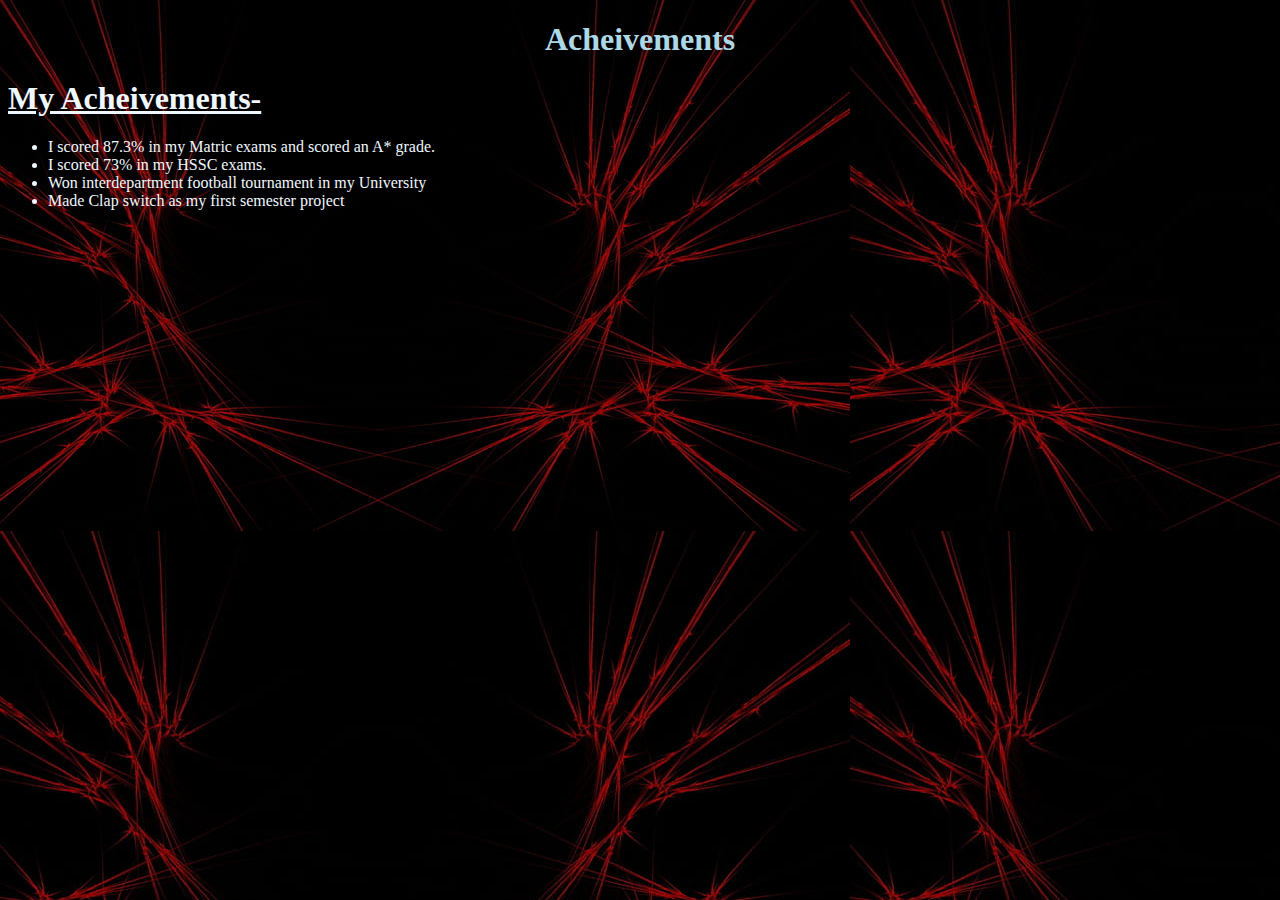
<file: web dev/acheivements.html>
<!DOCTYPE html>
<html lang="en">
<head>
    <meta charset="UTF-8">
    <meta name="viewport" content="width=device-width, initial-scale=1.0">
    <title>Acheivements</title>
</head>
<body style="background-image: url(desktop-wallpaper-black-red-background-gaming-red-and-black-abstract.jpg);">
    <h1 style="color: lightblue;"align="center"><b>Acheivements</b></h1>
    <h1 style="color: aliceblue;"><u>My Acheivements-</u></h1>
    <ul style="color: aliceblue;">
        <li>I scored 87.3% in my Matric exams and scored an A* grade.</li>
        <li>I scored 73% in my HSSC exams.</li>
        <li>Won interdepartment football tournament in my University </li>
        <li>Made Clap switch as my first semester project</li>  
    </ul>
</body>
</html>
</file>
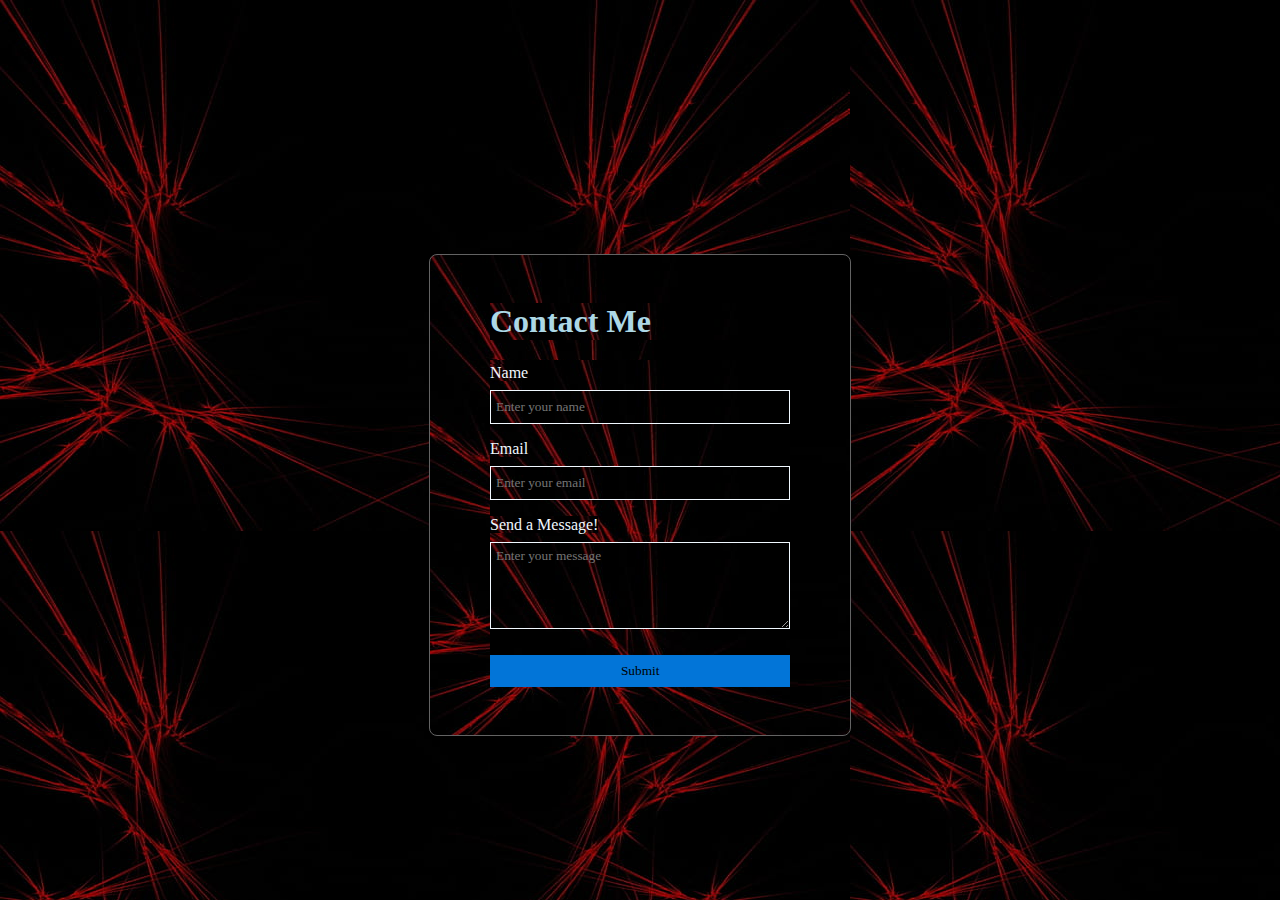
<file: web dev/contact.html>
<!DOCTYPE html>
<html lang="en">
<head>
    <meta charset="UTF-8">
    <meta name="viewport" content="width=device-width, initial-scale=1.0">
    <link rel="stylesheet" href="style1.css">
    <title>Contact Form</title>
</head>
<body>
  <div class="form-container">
        <h1>Contact Me</h1>
        
        <form action="">
            <label for="">Name</label><br>
            <input type="text" placeholder="Enter your name"><br>
            <label for="">Email</label><br>
            <input type="email" placeholder="Enter your email"><br>
            <label for=""> Send a Message!</label><br>
            <textarea name="" id="" cols="30" rows="5" placeholder="Enter your message"></textarea><br>
            <button class="submit">Submit</button>
        </form>
    </div>
    
</body>
</html>
</file>
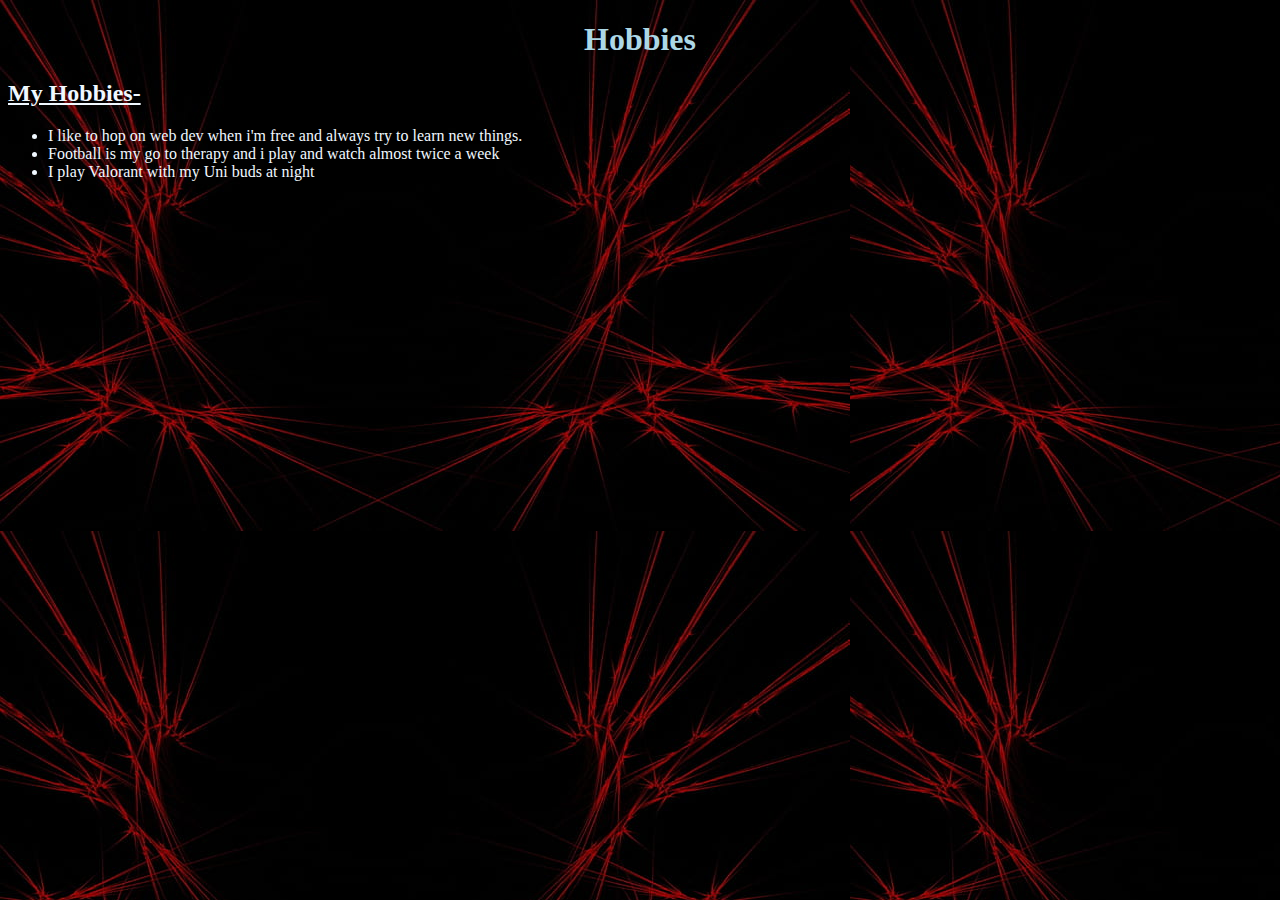
<file: web dev/hobbies.html>
<!DOCTYPE html>
<html lang="en">
<head>
    <meta charset="UTF-8">
    <meta name="viewport" content="width=device-width, initial-scale=1.0">
    <title>My Hobbies</title>
</head>
<body style="background-image: url(desktop-wallpaper-black-red-background-gaming-red-and-black-abstract.jpg);">
    <h1 style="color: lightblue;"align="center"><b>Hobbies</b></h1>
    <h2 style="color: aliceblue;"><u>My Hobbies-</u></h2>
    <ul style="color: aliceblue;">
        <li>I like to hop on web dev when i'm free and always try to learn new things.</li>
        <li>Football is my go to therapy and i play and watch almost twice a week</li>
        <li>I play Valorant with my Uni buds at night</li>
    </ul>
    
</body>
</html>
</file>
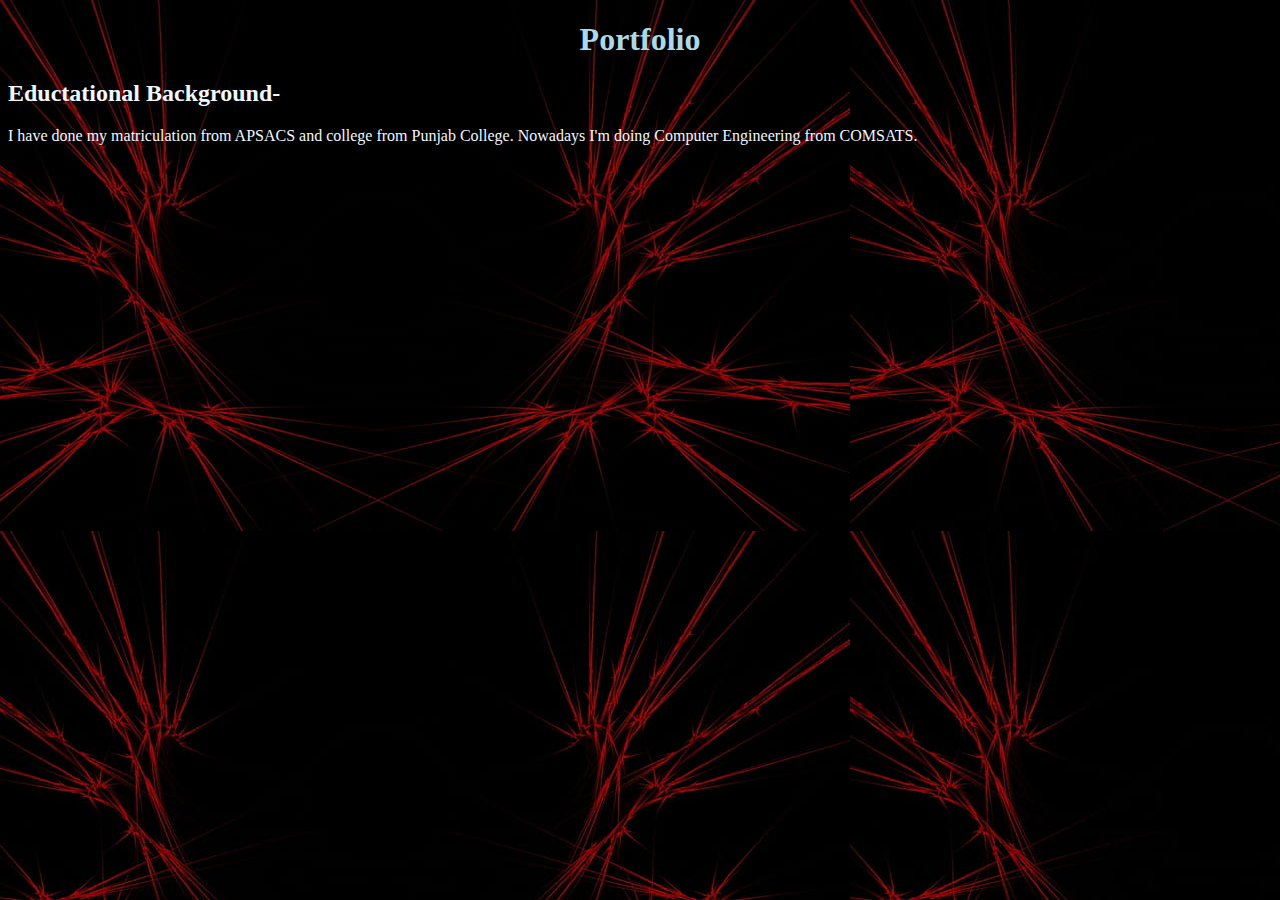
<file: web dev/portfolio.html>
<!DOCTYPE html>
<html lang="en">
<head>
    <meta charset="UTF-8">
    <meta name="viewport" content="width=device-width, initial-scale=1.0">
    <title>My Portfolio</title>
</head>
<body style="background-image: url(desktop-wallpaper-black-red-background-gaming-red-and-black-abstract.jpg);">
      <h1 style="color: lightblue;" align="center"><b>Portfolio</b></h1>
      <h2 style="color: aliceblue;">Eductational Background-</h2>
      <p style="color: aliceblue;">I have done my matriculation from APSACS and college from Punjab College. Nowadays I'm doing Computer Engineering from COMSATS.</p>
    
</body>
</html>
</file>
<file: web dev/style1.css>
* {
    margin: 0;
    padding: 0;
    font-family: verdana;
   background-image: url(desktop-wallpaper-black-red-background-gaming-red-and-black-abstract.jpg);
  }
  
  .form-container{
      position: absolute;
      transform: translate(-50%,-50%);
      left: 50%;
      top: 55%;
      width: 300px;
      height: auto;
      padding: 48px 60px;
      border: 1px solid #636363;
      border-radius: 8px;
  }
  
  h1{
      color:lightblue;
  }
  
  
  
  form{
      margin-top: 20px;
      padding-right: 7px;
  }
  
  label{
      color: aliceblue;
      position: relative;
      top: 4px;
  }
  
  input{
      width: 100%;
      height: 32px;
      padding-left: 5px;
      margin: 12px 0px;
      border: 1px solid aliceblue;
      color: aliceblue;
  }
  
  textarea{
      width: 100%;
      padding-left: 5px;
      margin: 12px 0px;
      border: 1px solid aliceblue;
      color: aliceblue;
      padding-top: 5px;
  }
  
  
  
  .submit{
      width: 102.5%;
      height: 32px;
      background: #0275d8;
      border: none;
      cursor: pointer;
      margin-top: 10px;
  }
</file>
